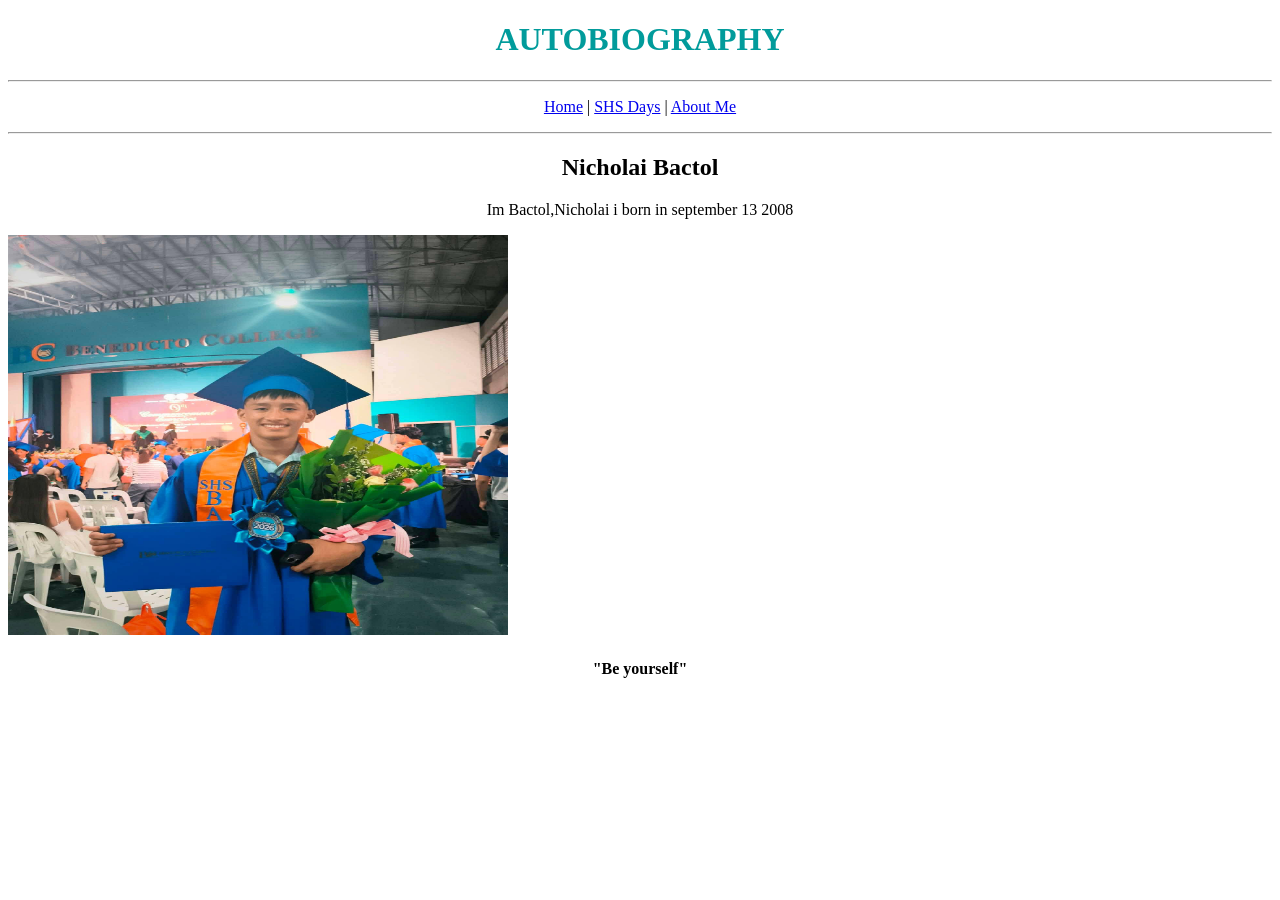
<file: index.html>
<!DOCTYPE html>
<html lang="en">
<head>
    <title>AutoBiography</title>
    <link rel="stylesheet" type="text/css" href="Bactol.css">
</head>
<body>
    <h1>AUTOBIOGRAPHY</h1>
    <hr>
    <p style="text-align: center;">
    <a href="index.html">Home</a> |
    <a href="SHSDAYS.html">SHS Days</a> |
    <a href="ABOUTME.html">About Me</a>
    </p>
    <hr>
    <h2>Nicholai Bactol</h2>
    <p style="text-align: center;"> Im Bactol,Nicholai i born in september 13 2008</p>
    <img style="text-align: center;" src="BAKTOL.jpg" alt="backpol" width="500" height="400">
    <h4>"Be yourself"</h4>
</body>
</html>
</file>
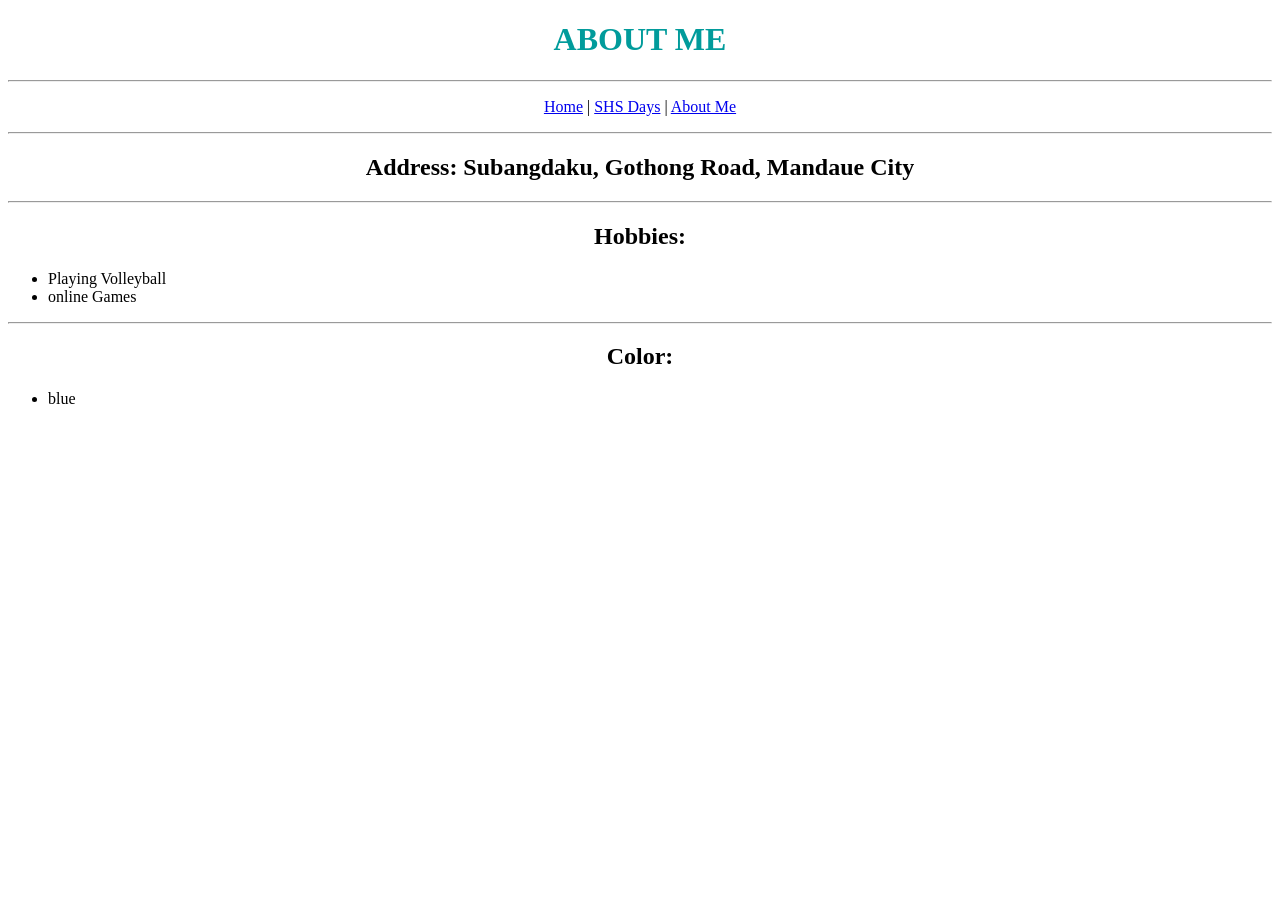
<file: ABOUTME.html>
<!DOCTYPE html>
<html lang="en">
<head>
    <title>About Me</title>
    <link rel="stylesheet" type="text/css" href="Bactol.css">
</head>
<body>
    <h1>ABOUT ME</h1>
    <hr>
    <p style="text-align: center;">
    <a href="index.html">Home</a> |
    <a href="SHSDAYS.html">SHS Days</a> |
    <a href="ABOUTME.html">About Me</a>
    </p>
    <hr>
    <h2>Address: Subangdaku, Gothong Road, Mandaue City</h2>
    <hr>
    <h2>Hobbies:</h2>
    <ul>
        <li>Playing Volleyball</li>
        <li> online Games</li>
   </ul>
    <hr>
    <h2>Color:</h2>
    <ul>
        <li>blue</li>
    </ul>
   



</body>

</html>
</file>
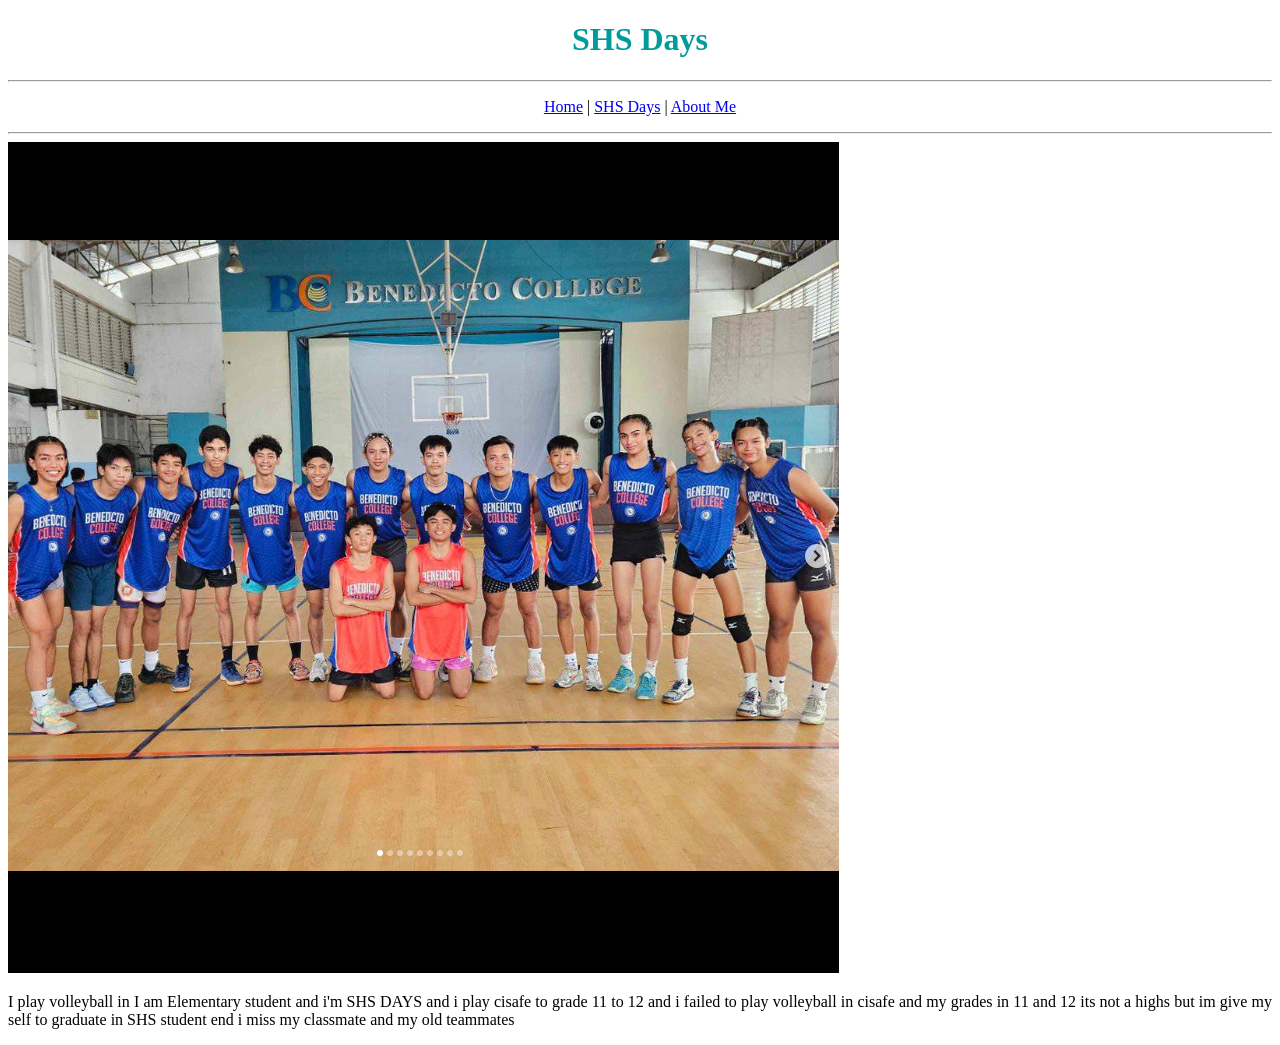
<file: SHSDAYS.html>
<!DOCTYPE html>
<html lang="en">
<head>
    <title>NICHOLAI BACTOL SHS DAYS </title>
    <link rel="stylesheet" type="text/css" href="Bactol.css">
</head>
<body>
    <h1>SHS Days</h1>
    <hr>
    <p style="text-align: center;">
    <a href="index.html">Home</a> |
    <a href="SHSDAYS.html">SHS Days</a> |
    <a href="ABOUTME.html">About Me</a>
    </p>
    <hr>
    <img style="text-align: center;" src="BACKTOL.png" alt="backpol">
    <br>
    <p>I play volleyball in I am Elementary student and i'm SHS DAYS and i play cisafe to grade 11 to 12 and i failed to play volleyball in cisafe and my grades in 11 and 12 its not a highs but im give my self to graduate in SHS student end i miss my classmate and my old teammates  </p> <p style="color: blue;"></p>
</body>
</html>
</file>
<file: Bactol.css>
h1 {
    text-align: center;
    color: rgb(1, 155, 155);
}
p{
    text-align: justify;
}
h2{
    text-align: center;
}
h4{
    text-align: center;
}
</file>
